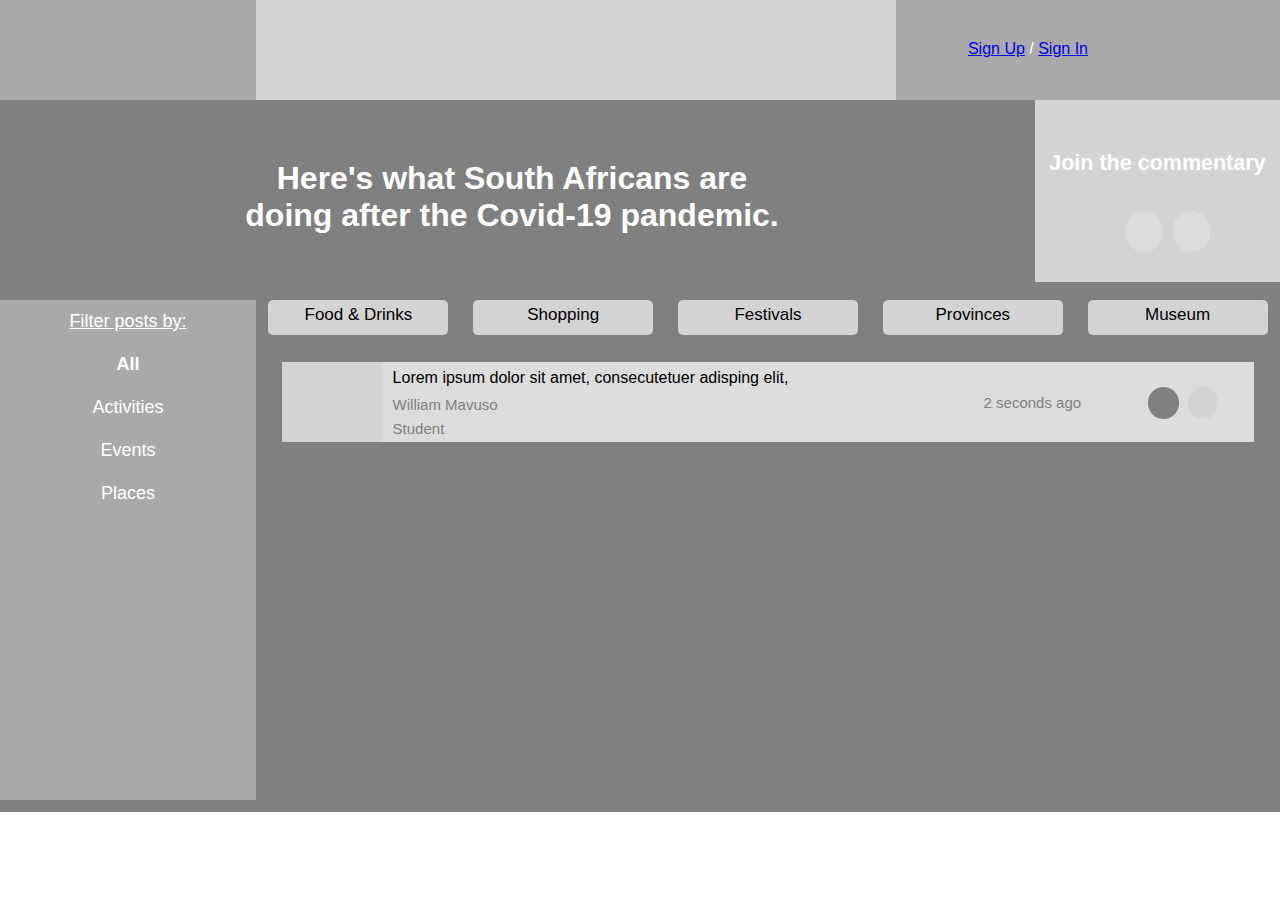
<file: index.html>
<!DOCTYPE html>
<html lang="en">
<head>
    <meta charset="UTF-8">
    <meta name="viewport" content="width=device-width, initial-scale=1.0">
    <link rel="stylesheet" href="css/index.css">
    <title>Home page</title>
</head>
<body>
    <div class="outer-con">
        <div class="nav-con">
            <a href="#" class="logo-con"></a> 
            <!-- logo-con -->
            <div class="user-info-con">
                <div class="registration-con">
                    <div class="spacer"></div>
                    <a href="#"> Sign Up</a> /
                    <a href="#"> Sign In</a>
                </div>


                <div class="profile-con">
                    <div class="spacer-2"></div>
                    <div class="picture-con"></div>
                </div>
            </div>
            <!-- user-info-con -->
        </div>
            <!-- nav-con -->

        <div class="header-con">
            <div class="heading-con">
                <div class="spacer-1"></div>
                <h1>
                    Here's what South Africans are
                    <br>
                    doing after the Covid-19 pandemic.
                </h1> 

            </div>
            <!-- heading-con -->

            <div class="commentary-con">
                <div class="commentary-text-con">
                    <h2>Join the commentary</h2>
                </div>
                <div class="commentary-controllers">
                    <div class="controller-1"></div>
                    <div class="controller-2"></div>
                </div>
            </div>
            <!-- commentary-con -->
        </div>
        <!-- header-con -->

        <div class="inner-con">
            <div class="side-filter-con">
                <ul>
                    <li id="li-title">Filter posts by:</li>
                    <li class="active">All</li>
                    <li>Activities</li>
                    <li>Events</li>
                    <li>Places</li>
                </ul>
            </div>
            <!-- side-filter-con -->
            <div class="top-filter-con">
                <div class="cards-list">
  
                    <div class="card 1">
                      <div class="card_image">  </div>
                      <div class="card_title title-white">
                        <p>Food & Drinks</p>
                      </div>
                    </div>
                    
                      <div class="card 2">
                      <div class="card_image">
                        
                        </div>
                      <div class="card_title title-white">
                        <p>Shopping</p>
                      </div>
                    </div>
                    
                    <div class="card 3">
                      <div class="card_image">
                       
                      </div>
                      <div class="card_title">
                        <p>Festivals</p>
                      </div>
                    </div>
                      
                      <div class="card 4">
                      <div class="card_image">
                        
                        </div>
                      <div class="card_title title-black">
                        <p>Provinces</p>
                      </div>
                      </div>
                      
                        <div class="card 5">
                      <div class="card_image">
                        
                        </div>
                      <div class="card_title title-black">
                        <p>Museum</p>
                      </div>
                      </div>
                    
                    </div>
            </div>
                <!-- top-filter-con -->   
                <div class="posts-con">

                    <div class="inner-post-con">

                        <div class="post">
                            <div class="post-info">
                                <div class="post-image"></div>
                                <div class="post-text">
                                    <p>Lorem ipsum dolor sit amet, consecutetuer adisping elit,</p>
                                </div>
                                <div class="post-name">
                                    <p>William Mavuso</p>
                                </div>

                                <div class="post-occupation">
                                    <p>Student</p>
                                </div>
                            </div>

                            <div class="post-stats">
                                <div class="post-time"><p>
                                    2 seconds ago
                                </p></div>
                                <div class="reaction-con">
                                    <div class="like-con"></div>
                                </div>

                                <div class="reaction-con-2">
                                    <div class="dislike-con"></div>
                                </div>
                            </div>

                        </div>

      
                    </div>  
                    <!-- inner-post-con -->


                </div> 
                <!-- posts-con -->
        </div>
        <!-- inner-con -->
    </div>
    <!-- outer-con -->
</body>
</html>
</file>
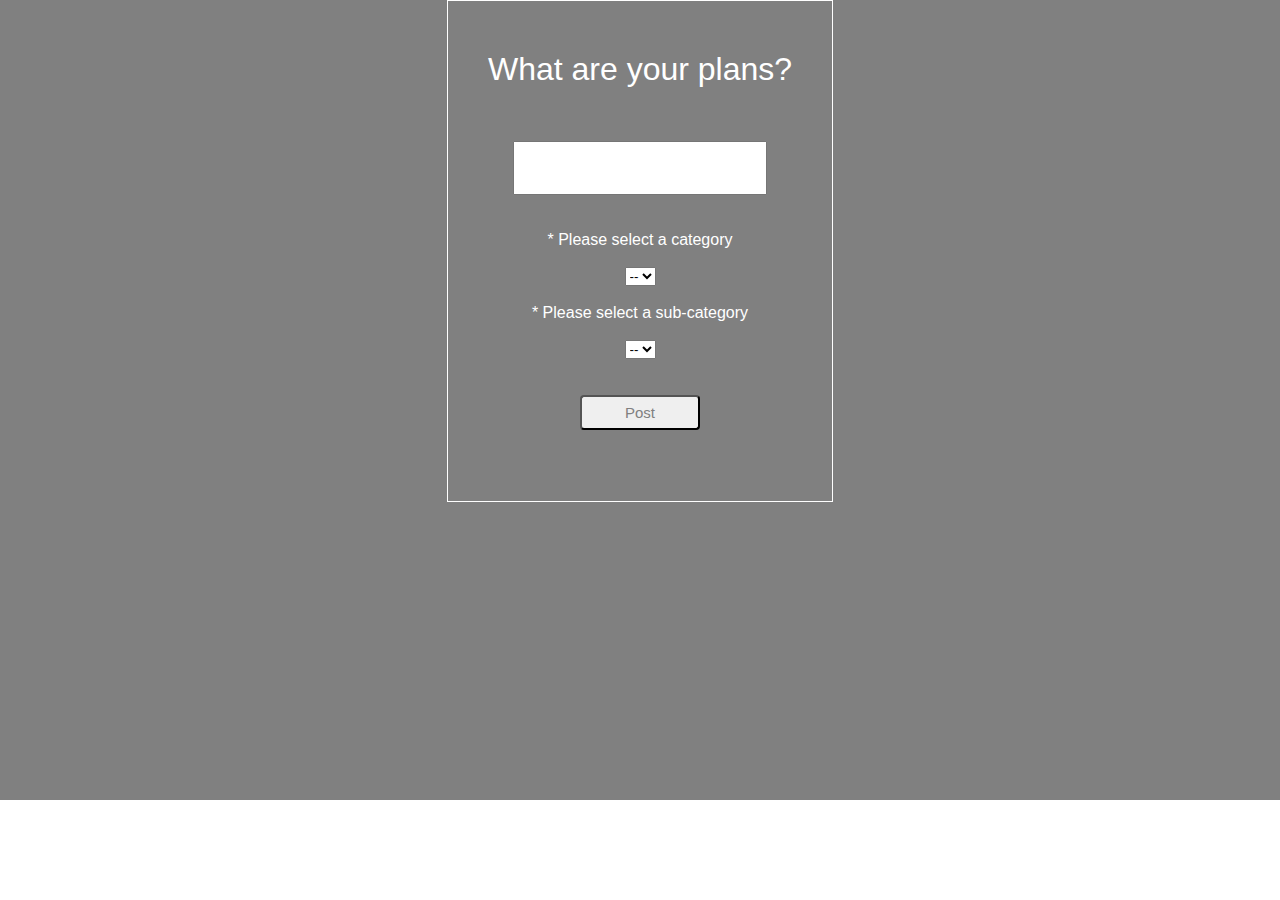
<file: html/createPost.html>
<!DOCTYPE html>
<html lang="en">
<head>
    <meta charset="UTF-8">
    <meta name="viewport" content="width=device-width, initial-scale=1.0">
    <link rel="stylesheet" href="../css/createPost.css">
    <title>CreatePost</title>
</head>
<body>
    <div class="outer-con">

        <div class="inner-con">
            <div class="heading">
                <h1>What are your plans?</h1>
            </div>
            <br>
            <br>
            <div class="form-con">
                <form id="createPost">
    
                    <input type="text" id="post" maxlength="100">
                    <br>
                    <br>
                    <br>
                        <label>* Please select a category</label>
                        <br>
                        <br>
                        <select>
                            <option> -- </option>
                        </select>
                        <br>
                        <br>
                        <label>* Please select a sub-category</label>
                        <br>
                        <br>
                        <select>
                            <option> -- </option>
                        </select>
          
                    <br>
                    <br>
                    <br>
                    <div class="submit-con">
                        <input type="submit" value="Post" id="submit">
                    </div>
                    
                </form>
            </div>
        </div>



    </div> 
</body>
</html>
</file>
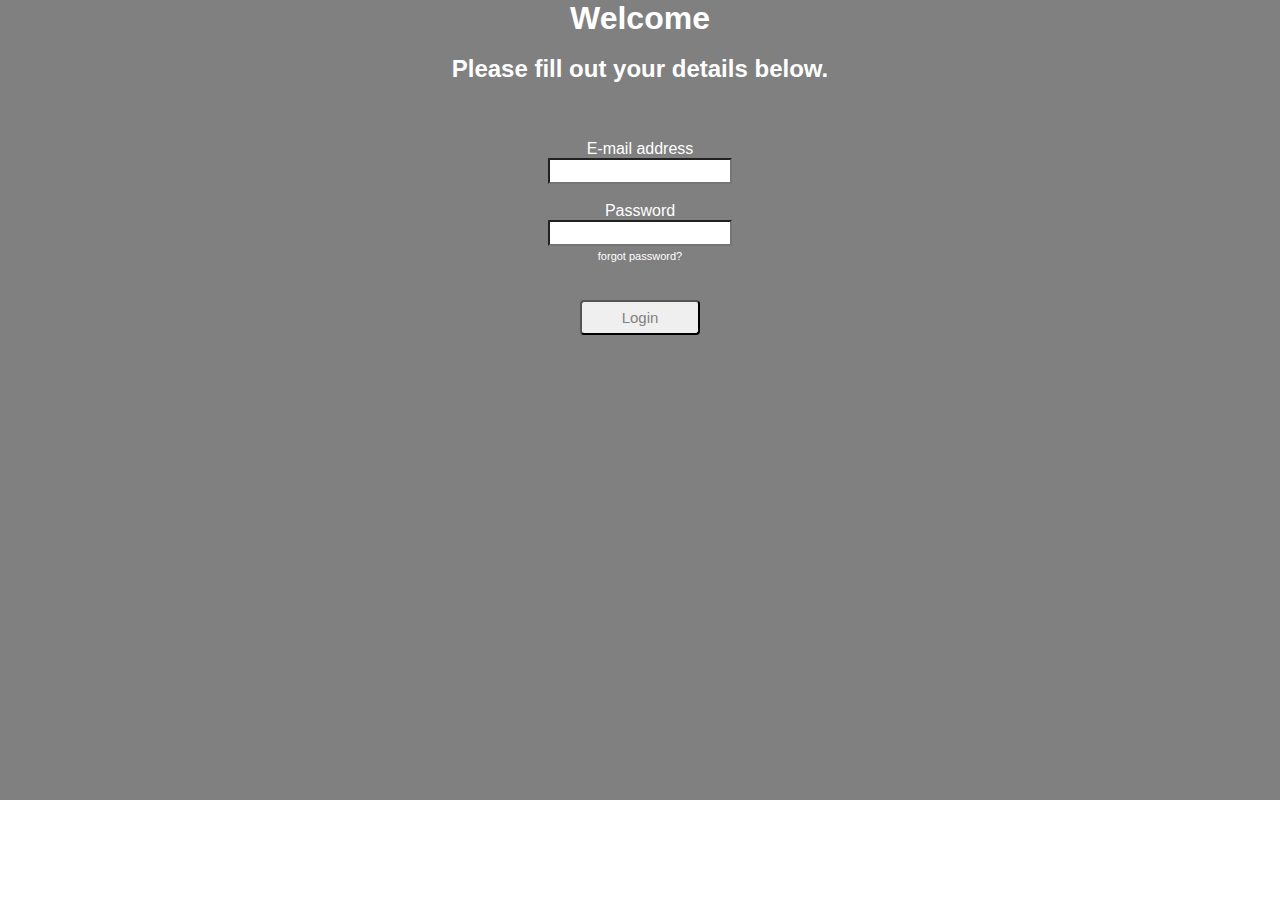
<file: html/login.html>
<!DOCTYPE html>
<html lang="en">
<head>
    <meta charset="UTF-8">
    <meta name="viewport" content="width=device-width, initial-scale=1.0">
    <link rel="stylesheet" href="../css/login.css">
    <title>Login</title>
</head>
<body>
    <div class="outer-con">

        <div class="heading">
            <h1>Welcome</h1>
            <br>
            <h2>Please fill out your details below.</h2>
        </div>
        <br>
        <br>
        <div class="form-con">
            <form id="login">


                    <label>E-mail address</label>
                    <br>
                    <input type="email" class="label" id="name" maxlength="100">
                    <br>
                    <br>
                    <label>Password</label>
                    <br>
                    <input type="password" class="label" id="name" maxlength="100">
                    <br>
                    <a id="forgot">forgot password?</a>
      
                <br>
                <br>
                <br>
                <div class="submit-con">
                    <input type="submit" value="Login" id="submit">
                </div>
                
            </form>
        </div>

    </div>
</body>
</html>
</file>
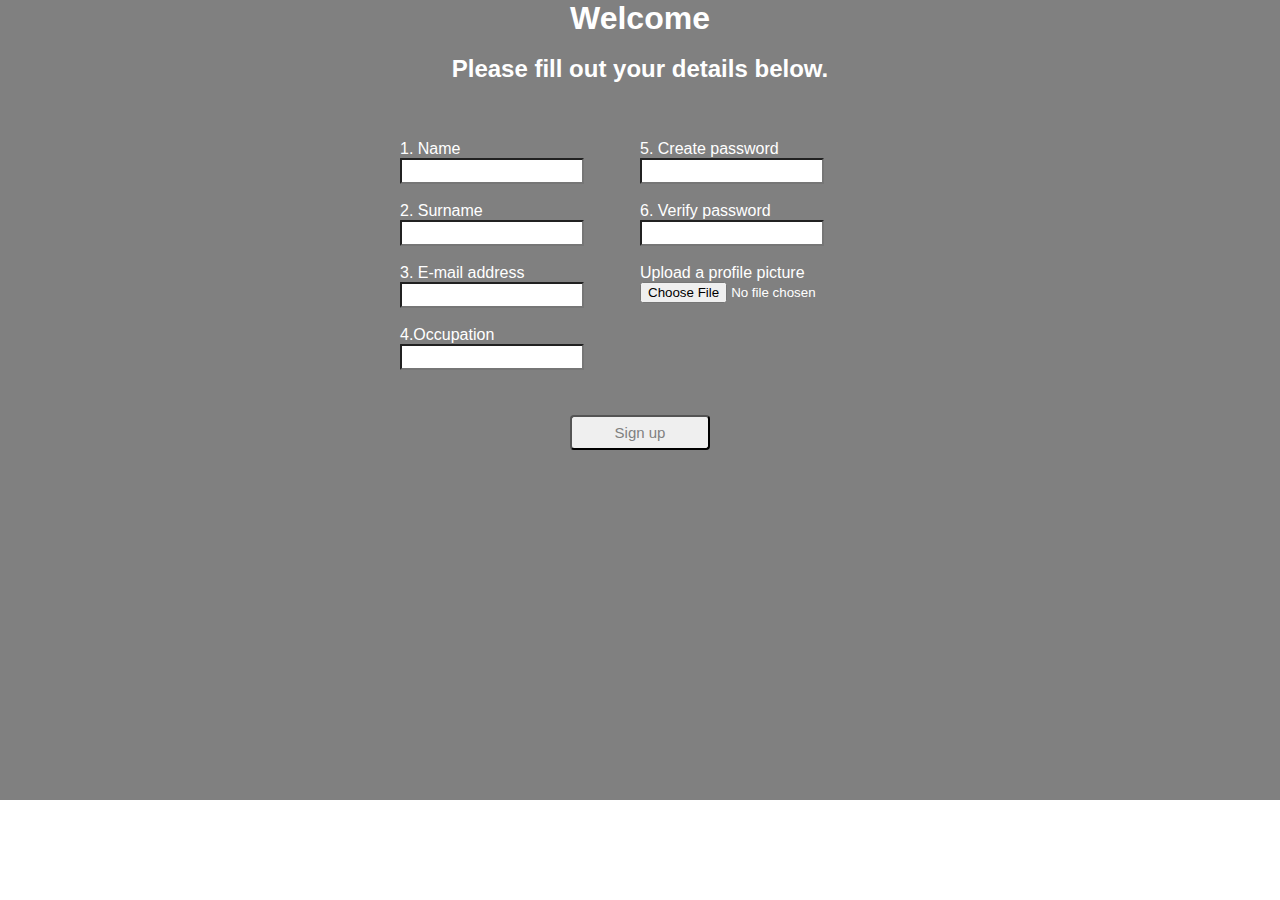
<file: html/signUp.html>
<!DOCTYPE html>
<html lang="en">
<head>
    <meta charset="UTF-8">
    <meta name="viewport" content="width=device-width, initial-scale=1.0">
    <link rel="stylesheet" href="../css/signUp.css">
    <title>Sign up</title>
</head>
<body>
    <div class="outer-con">

        <div class="heading">
            <h1>Welcome</h1>
            <br>
            <h2>Please fill out your details below.</h2>
        </div>
        <br>
        <br>
        <div class="form-con">
            <form id="login">
                <div class="left-con">
                    <label>1. Name</label>
                    <br>
                    <input type="text" class="label" id="name" maxlength="100">
                    <br>
                    <br>
                    <label>2. Surname</label>
                    <br>
                    <input type="text" class="label" id="name" maxlength="100">
                    <br>
                    <br>
                    <label>3. E-mail address</label>
                    <br>
                    <input type="email" class="label" id="name" maxlength="100">
                    <br>
                    <br>
                    <label>4.Occupation</label>
                    <br>
                    <input type="text" class="label" id="name" maxlength="100">
                </div>

                <div class="right-con">
                    <label>5. Create password</label>
                    <br>
                    <input type="password" class="label" id="name" maxlength="100">
                    <br>
                    <br>
                    <label>6. Verify password</label>
                    <br>
                    <input type="password" class="label" id="name" maxlength="100">
                    <br>
                    <br>
                    <label>Upload a profile picture</label>
                    <br>
                    <input type="file" class="label" id="profile-picture">
                    <br>
                    <br>
                    
                </div>
                <br>
                <br>
                <br>
                <div class="submit-con">
                    <input type="submit" value="Sign up" id="submit">
                </div>
                
            </form>
        </div>

    </div>
</body>
</html>
</file>
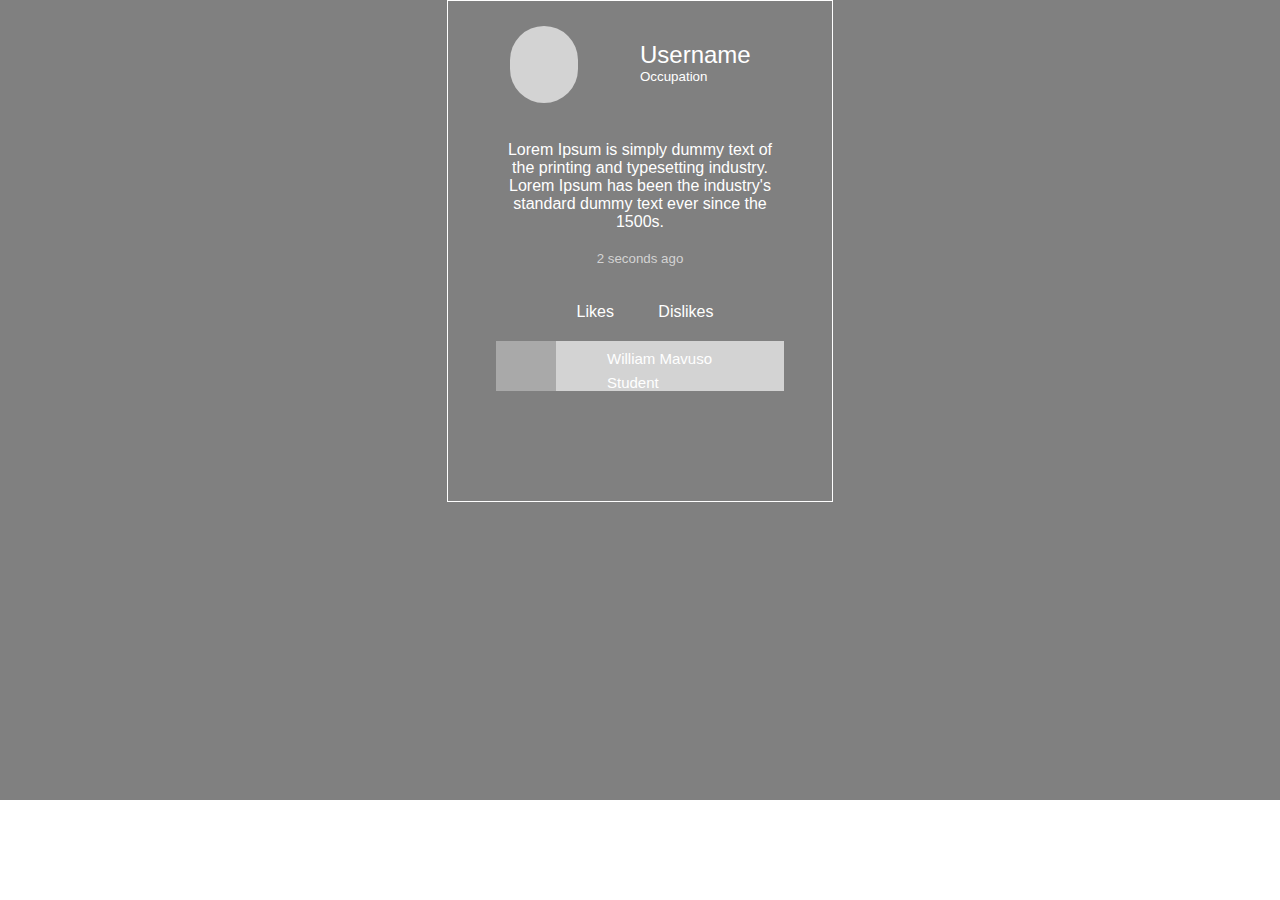
<file: html/viewPost.html>
<!DOCTYPE html>
<html lang="en">
<head>
    <meta charset="UTF-8">
    <meta name="viewport" content="width=device-width, initial-scale=1.0">
    <link rel="stylesheet" href="../css/viewPost.css">
    <title>ViewPost</title>
</head>
<body>
    <div class="outer-con">

        <div class="inner-con">
            <div class="heading">
                <div class="profile-con">
                    <div class="spacer-2"></div>
                    <div class="picture-con"></div>
                </div>

                <div class="text-con">
                    <h2>Username</h2>
                    <h2 id="occupation">Occupation</h2>
                </div>
 

            </div>
            <br>
            <br>
            <div class="form-con">
                <form id="createPost">
    
                    <label>Lorem Ipsum is simply dummy text of 
                        the printing and typesetting industry. 
                        Lorem Ipsum has been the industry's standard
                         dummy text ever since the 1500s.
                        </label>
                        <br>
                        <br>
                        <label id="time">2 seconds ago</label>
                    <br>
                    <br>
                    <br>
                        <label id="likes">Likes</label> <label id="dislikes">Dislikes</label>

                        <div class="post">
                            <div class="post-info">
                                <div class="post-image"></div>
                                <div class="post-name">
                                    <p>William Mavuso</p>
                                </div>

                                <div class="post-occupation">
                                    <p>Student</p>
                                </div>
                            </div>


                        </div>

                    
                </form>
            </div>
        </div>



    </div> 
</body>
</html>
</file>
<file: css/index.css>
*{
    margin: 0;
    padding: 0;
}

.outer-con{
    width: 100%;
    height: auto;
    float: left;
}

.nav-con{
    width: 100%;
    height: 100px;
    float: left; 
    background-color: lightgray;
}

.logo-con{
    width: 20%;
    height: 100%;
    float: left;
    background-color: darkgrey;
}

.user-info-con{
    width: 30%;
    height: 100%;
    float: right;
    background-color: darkgrey;
}

.registration-con{
    width: 50%;
    height: 100%;
    color: white;
    font-family: sans-serif;
    float: left;
    text-align: right;  
    /* background-color: lightsalmon; */
}

.spacer{
    width: 100%;
    height: 40px;
}

.profile-con{
    width: 50%;
    height: 100%;
    float: right;  
    /* background-color: lightsalmon; */
}

.spacer-2{
    width: 100%;
    height: 25px;
}

.picture-con{
    
        width: 25%;
        height: 50%;
        margin: 0 auto;
        border-radius: 50%!important;
        background-color: none;
        background-image: url("https://image.flaticon.com/icons/svg/847/847969.svg");
        background-size: cover;
        background-repeat: no-repeat;
        background-position: center;
}

.header-con{
    width: 100%;
    height: 200px;
    float: left;
    background-color: gray;
}

.heading-con{
    width: 80%;
    height: 200px;
    text-align: center;
    float: left;
    background-color: gray; 
}

.spacer-1{
    width: 100%;
    height: 60px;
}

.heading-con h1{
 color: white;
 font-family: sans-serif;
}

.commentary-con{
    width: 19%;
    height: 180px;
    float: right;
    background-color: lightgray; 
    border: 1px solid lightgray;
}

.commentary-text-con{
    width: 100%;
    height: 50%;
    float: left;
    font-family: sans-serif;
    color: white;
    font-size: 16x;
    font-weight: lighter;
    text-align: center;
    /* margin-top: 20px; */
    /* background-color: lightsalmon; */
}

.commentary-text-con h2{
    margin-top: 50px;
    font-size: 21.5px;
}

.commentary-controllers{
   width: 100%;
   height: 50%; 
   float: right;
   /* background-color: red; */
}

.controller-1{
    width: 15%;
    height: 45%;
    background-color: gainsboro;
    float: left;
    margin-left: 90px;
    margin-top: 20px;
    shape-outside: circle();
    border-radius: 50px;
}

.controller-2{
    width: 15%;
    height: 45%;
    background-color: gainsboro;
    float: left;
    margin-left: 11px;
    margin-top: 20px;
    shape-outside: circle();
    border-radius: 50px;
}

.inner-con{
    width: 100%;
    height: auto;
    float: left; 
    background-color: gray;
}

.side-filter-con{
    width: 20%;
    text-align: center;
    height: 500px;
    float: left; 
    background-color: darkgrey; 
}

.side-filter-con ul{
    text-decoration: none;
}

.side-filter-con li{
    text-decoration: none;
    list-style: none;
    color: white;
    font-family: sans-serif;
    font-size: 18px;
    padding: 11px;
}

#li-title{
    text-decoration: underline;
}

.active{
    font-weight: bold;
}

.top-filter-con{
    width: 80%;
    height: 62px;
    float: left;
    margin: 0 auto;
    /* background-color: red;  */
}

.cards-list {
    z-index: 0;
    width: 100%;
    display: flex;
    justify-content: space-around;
    flex-wrap: wrap;
  }
  
  .card {
    /* margin: 30px auto; */
    width: 180px;
    height: 35px;
    border-radius: 5px;
    background-color: lightgray;
  /* box-shadow: 5px 5px 30px 7px rgba(0,0,0,0.25), -5px -5px 30px 7px rgba(0,0,0,0.22); */
    cursor: pointer;
    transition: 0.4s;
  }
  
  /* .card .card_image {
    width: inherit;
    height: inherit;
    border-radius: 40px;
  } */
  
  /* .card .card_image img {
    width: inherit;
    height: inherit;
    border-radius: 40px;
    object-fit: cover;
  } */
  
  .card .card_title {
    text-align: center;
    border-radius: 0px 0px 40px 40px;
    font-family: sans-serif;
    /* font-weight: bold; */
    font-size: 17px;
    margin-top: 5px;
    height: 40px;
  }
  
  .card:hover {
    transform: scale(0.9, 0.9);
    /* box-shadow: 5px 5px 30px 7px rgba(0,0,0,0.25), 
    -5px -5px 30px 7px rgba(0,0,0,0.22); */
    color: white;
  }
  
  /* .title-white {
    color: white;
  } */
  
  /* .title-black {
    color: black;
  } */
  
  @media all and (max-width: 500px) {
    .card-list {
      /* On small screens, we are no longer using row direction but column */
      flex-direction: column;
    }
  }

.posts-con{
    width: 80%;
    height: 450px;
    float: left; 
    /* background-color: lightblue; */
}

.inner-post-con{
    width: 95%;
    margin: 0 auto;
    height: 450px;
    /* background-color: lightgreen; */
}

.post{
    width: 100%;
    height: 80px;
    background-color: gainsboro;
    margin: 0 auto;
}

.post-info{
    width:70%;
    height: 100%;
    /* background-color: red; */
    float: left;
}

.post-image{
    width: 100px;
    height: 100%;
    background-color: lightgrey;
    float: left;
}

.post-text{
    color: black;
    font-family: sans-serif;
    font-size: 16px;
    margin-left: 100px;
}

.post-text p{
    padding-top: 7px;
    margin-left: 11px;
}

.post-name{
    color: gray;
    font-family: sans-serif;
    font-weight: lighter;
    font-size: 15px;
    margin-left: 100px;
}

.post-name p{
    padding-top: 9px;
    margin-left: 11px; 
}

.post-occupation{
    color: gray;
    font-family: sans-serif;
    font-weight: lighter;
    font-size: 15px;
    margin-left: 100px;
}

.post-occupation  p{
    padding-top: 7px;
    margin-left: 11px; 
}

.post-stats{
    width: 30%;
    height: 100%;
    /* background-color: green; */
    float: right;
}

.post-time{
    color: gray;
    font-family: sans-serif;
    font-weight: lighter;
    float: left;
    font-size: 15px;
    margin-left: 10px;
}

.post-time  p{
    padding-top: 32px;
    margin-left: 11px; 
}

.reaction-con{
    width: 75px;
    height: 50%;
    float: right;
    margin-top: 25px;
    /* background-color: lightyellow; */
}

.like-con{
    width: 40%;
    height: 80%;
    background-color: lightgray;
    float: left;
    margin-left: 9px; 
    shape-outside: circle();
    border-radius: 50px;
}

.reaction-con-2{
    width: 78px;
    height: 50%;
    float: right;
    margin-top: 25px;
    /* background-color: lightyellow; */
} 

.dislike-con{
    width: 40%;
    height: 80%;
    background-color: gray;
    float: right;
    shape-outside: circle();
    border-radius: 50px;
}
</file>
<file: css/createPost.css>
*{
    margin: 0;
    padding: 0;
}

.outer-con{
    width: 100%;
    height: 800px;
    background-color: gray;
}

.inner-con{
    width: 30%;
    height: 500px;
    margin: 0 auto;
    background-color: gray;
    border: 1px solid white;
}

.heading{
   width: 100%;
   height: 140px;
   /* background-color: red; */
   float: left;
   color: white;
   font-weight: lighter;
   font-family: sans-serif; 
   text-align: center;

}

.heading h1{
    margin-top: 50px;
    font-weight: lighter;
}

.form-con{

    width: 75%;
    height: 700px;
    text-align: center;
    color: white;
    font-family: sans-serif;
    /* background-color: lightgreen; */
    margin: 0 auto;
}

#post{
    width: 250px;
    height: 50px;
}

#login{
    width:50% ;
    height: 220px;
    margin: 0 auto;
    color: white;
    /* background-color: blue; */
    font-family: sans-serif;
    
}

.submit-con{
    width: 100%;
    height: 30px;
    margin-top: 12x;
    float: left;
    /* background-color: red; */
    text-align: center;
}

#submit{
    text-align: center;
    width: 120px;
    height: 35px;
    font-size: 15px;
    color: gray;
    border-radius: 4px;
}

.label{
    text-align: center;
    width: 180px;
    height: 22px;
    border-radius: 1px;
}

#forgot{
    font-family: sans-serif;
    font-size: 11px;
    text-align: left;
}
</file>
<file: css/login.css>
*{
    margin: 0;
    padding: 0;
}

.outer-con{
    width: 100%;
    height: 800px;
    background-color: gray;
}

.heading{
   width: 100%;
   height: 140px;
   /* background-color: red; */
   float: left;
   color: white;
   font-weight: lighter;
   font-family: sans-serif; 
   text-align: center;
}

.form-con{
    width: 75%;
    height: 700px;
    text-align: center;
    /* background-color: lightgreen; */
    margin: 0 auto;
}

#login{
    width:50% ;
    height: 220px;
    margin: 0 auto;
    color: white;
    /* background-color: blue; */
    font-family: sans-serif;
    
}

.submit-con{
    width: 100%;
    height: 30px;
    margin-top: 12x;
    float: left;
    /* background-color: red; */
    text-align: center;
}

#submit{
    text-align: center;
    width: 120px;
    height: 35px;
    font-size: 15px;
    color: gray;
    border-radius: 4px;
}

.label{
    text-align: center;
    width: 180px;
    height: 22px;
    border-radius: 1px;
}

#forgot{
    font-family: sans-serif;
    font-size: 11px;
    text-align: left;
}
</file>
<file: css/signUp.css>
*{
    margin: 0;
    padding: 0;
}

.outer-con{
    width: 100%;
    height: 800px;
    background-color: gray;
}

.heading{
   width: 100%;
   height: 140px;
   /* background-color: red; */
   float: left;
   color: white;
   font-weight: lighter;
   font-family: sans-serif; 
   text-align: center;
}

.form-con{
    width: 75%;
    height: 700px;
    /* background-color: lightgreen; */
    margin: 0 auto;
}

#login{
    width:50% ;
    height: 275px;
    margin: 0 auto;
    color: white;
    /* background-color: blue; */
    font-family: sans-serif;
    
}

.left-con{
    width: 50%;
    height: 100%;
    /* background-color: green; */
    float: left;
}

.right-con{
    width: 50%;
    height: 100%;
    /* background-color: lightpink; */
    float: right;
}

.submit-con{
    width: 100%;
    height: 30px;
    margin-top: 20x;
    float: left;
    /* background-color: red; */
    text-align: center;
}

.label{
    text-align: center;
    width: 180px;
    height: 22px;
    border-radius: 1px;
}

#submit{
    text-align: center;
    width: 140px;
    height: 35px;
    font-size: 15px;
    color: gray;
    border-radius: 4px;
}
</file>
<file: css/viewPost.css>
*{
    margin: 0;
    padding: 0;
}

.outer-con{
    width: 100%;
    height: 800px;
    background-color: gray;
}

.inner-con{
    width: 30%;
    height: 500px;
    margin: 0 auto;
    background-color: gray;
    border: 1px solid white;
}

.heading{
   width: 100%;
   height: 140px;
   /* background-color: red; */
   float: left;
   color: white;
   font-weight: lighter;
   font-family: sans-serif; 
   text-align: center;

}


.profile-con{
    width: 50%;
    height: 100%;
    float: left;  
    /* background-color: lightsalmon; */
}

.spacer-2{
    width: 100%;
    height: 25px;
}

.picture-con{
    
        width: 35%;
        height: 55%;
        margin: 0 auto;
        shape-outside: circle();
        border-radius: 50px;
        background-color: lightgray;
}

.heading h2{
    /* margin-top: 10px; */
    /* padding-top: 20px; */
    font-weight: lighter;
    text-align: left;
}

.text-con{
    padding-top: 40px;
}

#occupation{
    font-size: smaller;
}

.form-con{

    width: 75%;
    height: 700px;
    text-align: center;
    color: white;
    font-family: sans-serif;
    /* background-color: lightgreen; */
    margin: 0 auto;
}

#post{
    width: 250px;
    height: 50px;
}

#time{
    font-size: smaller;
    text-align: right;
    color: lightgray;
}

#login{
    width:50% ;
    height: 220px;
    margin: 0 auto;
    color: white;
    /* background-color: blue; */
    font-family: sans-serif;
    
}

#likes{
    margin-left: 10px;
}

#dislikes{
    margin-left: 40px;
}

.submit-con{
    width: 100%;
    height: 30px;
    margin-top: 12x;
    float: left;
    /* background-color: red; */
    text-align: center;
}

#submit{
    text-align: center;
    width: 120px;
    height: 35px;
    font-size: 15px;
    color: gray;
    border-radius: 4px;
}

.label{
    text-align: center;
    width: 180px;
    height: 22px;
    border-radius: 1px;
}

#forgot{
    font-family: sans-serif;
    font-size: 11px;
    text-align: left;
}

.post{
    width: 100%;
    height: 50px;
    /* background-color: blue; */
    margin: 0 auto;
    margin-top: 20px;
    text-align: left;
}

.post-info{
    width:100%;
    height: 100%;
    background-color: lightgray;
    float: left;
   
}

.post-image{
    width: 60px;
    height: 100%;
    background-color: darkgray;
    float: left;
}

.post-text{
    color: black;
    font-family: sans-serif;
    font-size: 16px;
    margin-left: 100px;
}

.post-text p{
    padding-top: 7px;
    margin-left: 11px;
}

.post-name{
    color: white;
    font-family: sans-serif;
    font-weight: lighter;
    font-size: 15px;
    margin-left: 100px;
}

.post-name p{
    padding-top: 9px;
    margin-left: 11px; 
}

.post-occupation{
    color: white;
    font-family: sans-serif;
    font-weight: lighter;
    font-size: 15px;
    margin-left: 100px;
}

.post-occupation  p{
    padding-top: 7px;
    margin-left: 11px; 
}
</file>
